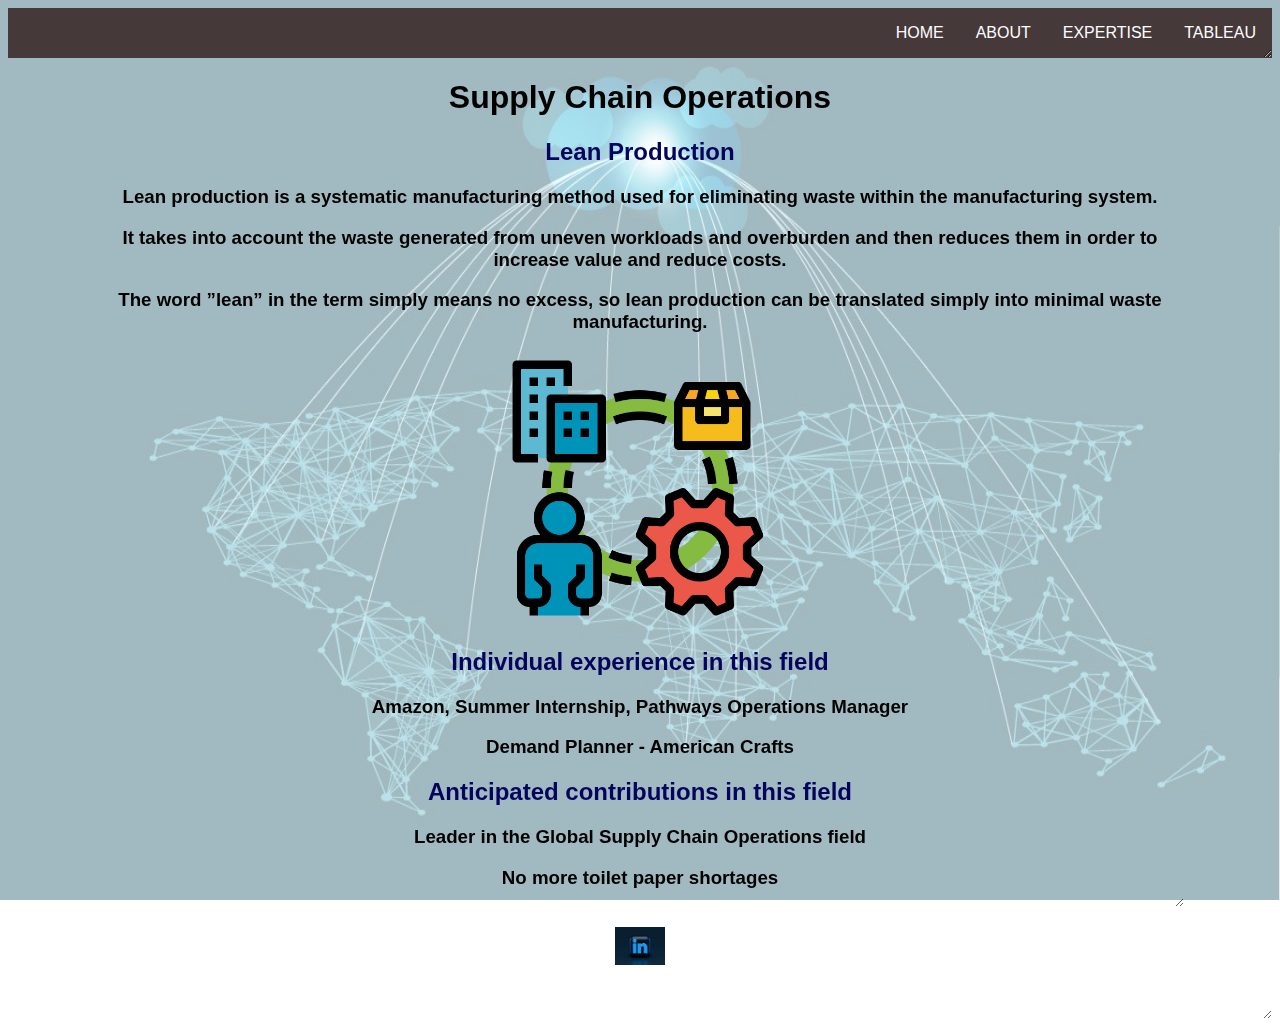
<file: html/dash.html>
<!DOCTYPE html>

<html><head>
    <!--Last edited by Colten Brandenburg 12/11/2021-->
    <title>Colten Brandenburg- Expertise</title>
    <link href="../styles/bootstyles.css" rel="stylesheet" />

    <div class="headerformat">

        <!--Navigation-->
        <ul style="list-style-type:none;">
            <li><a href="tableau.html">TABLEAU</a></li>
            <li><a href="dash.html">EXPERTISE</a></li>
            <li><a href="about.html">ABOUT</a></li>
            <li><a href="../index.html">HOME</a></li>
        </ul>

    </div>

    <!--Background-->
    <img src="../assets/images/Supply.jpg" class="backimg" />

</head>

<body>



    <div class="bodystyle">
        <h1>Supply Chain Operations</h1>
        <h2 class="textborderagain">Lean Production</h2>
            <h3>Lean production is a systematic manufacturing method used for eliminating waste within the manufacturing system.</h3>
            <h3>It takes into account the waste generated from uneven workloads and overburden and then reduces them in order to increase value and reduce costs.</h3>
            <h3>The word ”lean” in the term simply means no excess, so lean production can be translated simply into minimal waste manufacturing.</h3>
            <a href="https://www.amazon.com/" target="_blank">
                <img src="../assets/images/supplyimage.png" width="25%" alt="supply chain logo">
            </a>

        <h2 class="textborderagain">Individual experience in this field</h2>
            <h3>Amazon, Summer Internship, Pathways Operations Manager</h3>
            <h3>Demand Planner - American Crafts</h3>

        <h2 class="textborderagain">Anticipated contributions in this field</h2>
            <h3>Leader in the Global Supply Chain Operations field</h3>
            <h3>No more toilet paper shortages</h3>

    </div>
</body>

<footer>
    <div class="footerstyle">
        <a href="https://www.linkedin.com/in/Coltenbrandenburg/" target="_blank">
            <img src="../assets/images/Linkedin.jfif" class="sociallogo" alt="View LinkedIn Profile" title="LinkedIn Profile">
        </a>
        <p>Copyright &copy; Colten Brandenburg 2021</p>
    </div>
    
</footer></body></html>
</file>
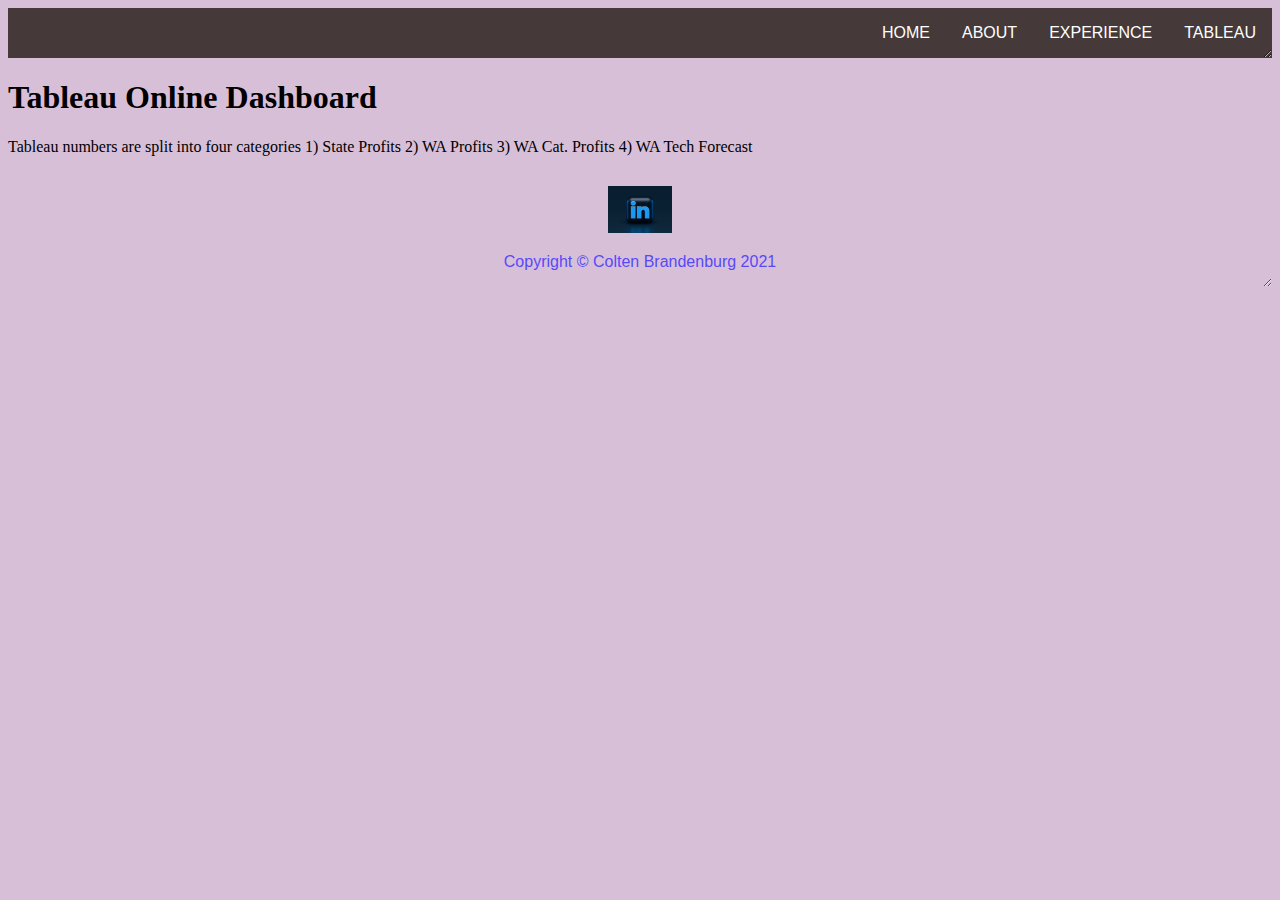
<file: html/tableau.html>
<!DOCTYPE html>

<html lang="en">
    <head>
        <!--Last edited by Colten Brandenburg 12/11/2021-->
        <meta charset="UTF-8">
        <meta http-equiv="X-UA-Compatible" content="IE=edge">
        <meta name="viewport" content="width=device-width, initial-scale=1.0">
        <title>Tableau Dashboard Colten Brandenburg</title>
        <link href="../styles/bootstyles.css" rel="stylesheet">
    </head>
    <body class="bodytype">
        <div class="headerformat">
            <ul style="list-style-type: none;">
                <li>
                    <a href="tableau.html">TABLEAU</a>
                </li>
                <li>
                    <a href="dash.html">EXPERIENCE</a>
                </li>
                <li>
                    <a href="about.html">ABOUT</a>
                </li>
                <li>
                    <a href="../index.html">HOME</a>
                </li>
            </ul>
        </div>
        <h1 class="titledisplay">Tableau Online Dashboard</h1>
        <p>Tableau numbers are split into four categories 1) State Profits 2) WA Profits 3) WA Cat. Profits 4) WA Tech Forecast</p>
        <!-- Tableau Dashboard, left untabbed so can be skipped over in review-->
            <div class='tableauPlaceholder' id='viz1639263512942' style='position: relative'><object class='tableauViz'  style='display:none;'><param name='host_url' value='https%3A%2F%2Fpublic.tableau.com%2F' /> <param name='embed_code_version' value='3' /> <param name='site_root' value='' /><param name='name' value='SecondLiveDashboard&#47;ProfitabilityDashboard' /><param name='tabs' value='no' /><param name='toolbar' value='yes' /><param name='animate_transition' value='yes' /><param name='display_static_image' value='yes' /><param name='display_spinner' value='yes' /><param name='display_overlay' value='yes' /><param name='display_count' value='yes' /><param name='language' value='en-US' /><param name='filter' value='publish=yes' /></object>
            </div>                
            <script type='text/javascript'>                    var divElement = document.getElementById('viz1639263512942');                    var vizElement = divElement.getElementsByTagName('object')[0];                    if ( divElement.offsetWidth > 800 ) { vizElement.style.width='100%';vizElement.style.height=(divElement.offsetWidth*0.75)+'px';} else if ( divElement.offsetWidth > 500 ) { vizElement.style.width='100%';vizElement.style.height=(divElement.offsetWidth*0.75)+'px';} else { vizElement.style.width='100%';vizElement.style.height='1477px';}                var scriptElement = document.createElement('script');                    scriptElement.src = 'https://public.tableau.com/javascripts/api/viz_v1.js';                    vizElement.parentNode.insertBefore(scriptElement, vizElement);                </script>
        
        <footer>
            <div class="footerformat">
                <a href="https://www.linkedin.com/in/colten-brandenburg/" target="_blank">
                    <img src="../assets/images/Linkedin.jfif" class="logo" alt="LinkedIn Profile Link" title="LinkedIn Profile">
                </a>
                <div class="bluecolor">
                    <p>Copyright &copy; Colten Brandenburg 2021</p>
                </div>
            </div>
        </footer>
    </body>
</html>
</file>
<file: styles/bootstyles.css>
.headerformat{
    color: white;
    font-family: -apple-system, BlinkMacSystemFont, 'Segoe UI', Roboto, Oxygen, Ubuntu, Cantarell, 'Open Sans', 'Helvetica Neue', sans-serif;
    text-align: right;
    resize: both;
    overflow: auto;
    background-color: thistle;
}

.footerformat {
    font-family: -apple-system, BlinkMacSystemFont, 'Segoe UI', Roboto, Oxygen, Ubuntu, Cantarell, 'Open Sans', 'Helvetica Neue', sans-serif;
    text-align: center;
    resize: both;
    overflow: auto;
    color: rgb(14, 13, 13);
    margin-top: 30px;
    size: 20px;
}

.logo{
    size: 30px;
    width: 5%;
}

.bluecolor {
    color: rgb(86, 74, 248);
}

.whitecolor {
  color: white;
}

ul {
    margin: 0;
    padding: 0;
    overflow: hidden;
    background-color: #463939;
  }
  
  li {
    float: right;
  }
  
  li a {
    display: block;
    color: white;
    text-align: center;
    padding: 16px;
    text-decoration: none;
  }
  
  li a:hover {
    background-color: #111111;
  }

  .bodytype{
      background-color: thistle;
  }

  .titledisplay{
      size: 100px;
      color: black;
  }

  .backimg {
    width: 100%;
    height: 100%;
    position: fixed;
    top: 0;
    left: 0;
    z-index: -100;
    box-shadow: inset 0 0 0 1000px rgba(0,0,0,.5);
    opacity: .4;
  }

  .textborder {
    color: #343a40;
    border: white 2px;
  }

  .bodystyle {
    font-family: 'Segoe UI', Tahoma, Geneva, Verdana, sans-serif;
    text-align:center;
    resize: both;
    overflow: auto;
    margin-right: 7%;
    margin-left: 7%;
}

.footerstyle {
  font-family: 'Segoe UI', Tahoma, Geneva, Verdana, sans-serif;
  text-align: center;
  margin-top: 20px;
  resize: both;
  overflow: auto;
  color: white;
}

.textborderagain {
  color: rgb(4, 4, 94);
  border: white 2px;
}

.sociallogo {
  width: 4%;
}
</file>
